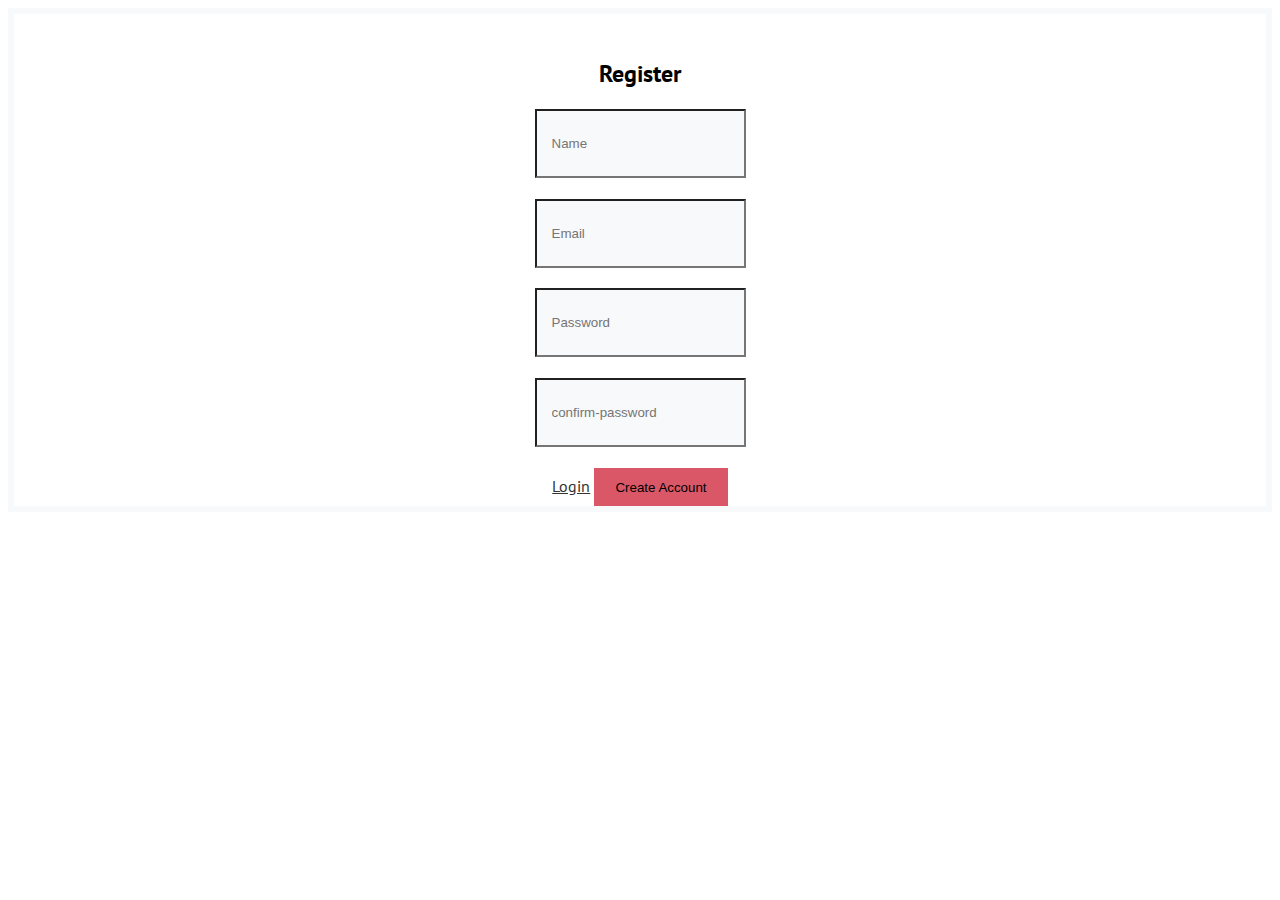
<file: registration.html>
<!DOCTYPE html>
<html lang="en">
<head>
    <meta charset="UTF-8">
    <meta http-equiv="X-UA-Compatible" content="IE=edge">
    <meta name="viewport" content="width=device-width, initial-scale=1.0">
    <title>Document</title>
</head>
<style>
    
    @import url('https://fonts.googleapis.com/css?family=PT+Sans');

    body{
      background: #fff;
      font-family: 'PT Sans', sans-serif;
    }
    h2{
      padding-top: 1.5rem;
    }
    a{
      color: #333;
    }
    a:hover{
      color: #da5767;
      text-decoration: none;
    }
    .card{
      border: 0.40rem solid #f8f9fa;
      top: 10%;
    }
    .form-control{
      background-color: #f8f9fa;
      padding: 20px;
      padding: 25px 15px;
      margin-bottom: 1.3rem;
    }
    
    .form-control:focus {
    
        color: #000000;
        background-color: #ffffff;
        border: 3px solid #da5767;
        outline: 0;
        box-shadow: none;
    
    }
    .container{
        margin: auto;
    }
    
    .btn{
      padding: 0.6rem 1.2rem;
      background: #da5767;
      border: 2px solid #da5767;
    }
    .btn-primary:hover {
    
        
        background-color: #df8c96;
        border-color: #df8c96;
      transition: .3s;
    
    }
    form{
        margin: auto;
        text-align: center;
    }
</style>
<body>
    
    <div class="container">
        <div class="row justify-content-center">
        <div class="col-md-5">
         <div class="card">
           <h2 class="card-title text-center"  style="text-align:center">Register</h2>
            <div class="card-body py-md-4">
             <form _lpchecked="1">
                <div class="form-group">
                   <input type="text" class="form-control" id="name" placeholder="Name">
              </div>
              <div class="form-group">
                   <input type="email" class="form-control" id="email" placeholder="Email">
                                  </div>
                                  
                                
         <div class="form-group">
           <input type="password" class="form-control" id="password" placeholder="Password">
         </div>
         <div class="form-group">
            <input type="password" class="form-control" id="confirm-password" placeholder="confirm-password">
         </div>
         <div class="d-flex flex-row align-items-center justify-content-between">
            <a href="login.html">Login</a>
                                      <button class="btn btn-primary" onclick="return datasubmit()">Create Account</button>
                </div>
             </form>
           </div>
        </div>
      </div>
      </div>
      </div>



</body>
</html>


<script>

    let arr=JSON.parse(localStorage.getItem("logincred")) || []
    function datasubmit(){
        event.preventDefault();
        let n=document.getElementById("name").value
        let e=document.getElementById("email").value
        let p=document.getElementById("password").value
        
        let obj=
        {
            name:n,
            pass:p,
            email:e
        }
     arr.push(obj)
     localStorage.setItem("logincred",JSON.stringify(arr))   
    }


</script>
</file>
